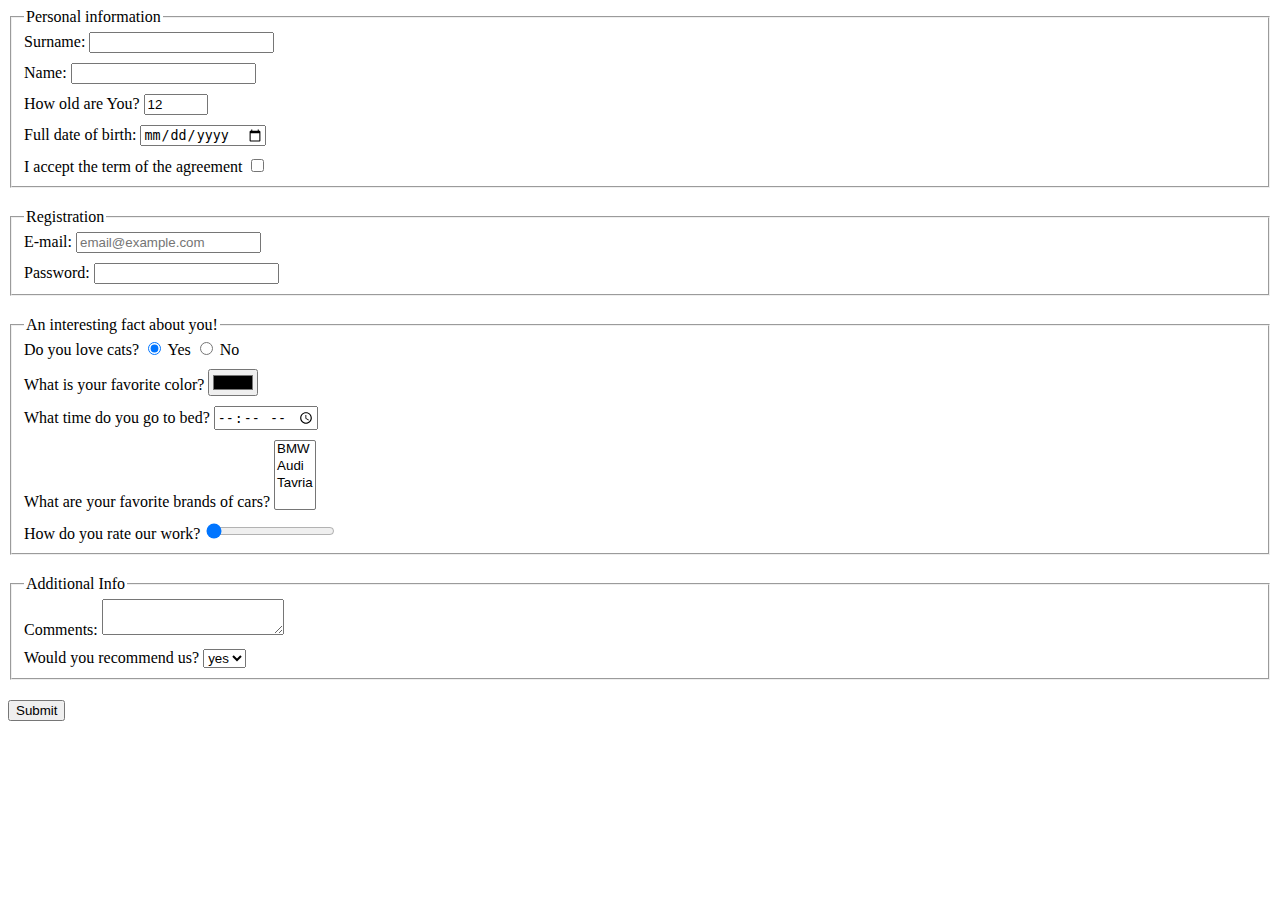
<file: index.html>
<!doctype html><html lang="en"><head><meta charset="UTF-8"><meta name="viewport" content="width=device-width, user-scalable=no, initial-scale=1.0, maximum-scale=1.0, minimum-scale=1.0"><meta http-equiv="X-UA-Compatible" content="ie=edge"><title>HTML Form</title><link rel="stylesheet" href="style.4d72c145.css"></head><body> <script type="text/javascript" src="main.e97352c4.js"></script> <form action="https://mate-academy-form-lesson.herokuapp.com/create-application"> <fieldset name="pers-info" class="fieldset"> <legend>Personal information</legend> <label class="form-field"> Surname: <input type="text" name="surname" autocomplete="off"> </label> <label class="form-field"> Name: <input type="text" name="name" autocomplete="off"> </label> <label class="form-field"> How old are You? <input type="number" name="age" min="1" max="100" value="12"> </label> <label class="form-field"> Full date of birth: <input type="date" name="date"> </label> <label class="form-field last"> I accept the term of the agreement <input type="checkbox" name="agreement"> </label> </fieldset> <fieldset name="registration" class="fieldset"> <legend>Registration</legend> <label class="form-field"> E-mail: <input type="email" name="email" placeholder="email@example.com"> </label> <label class="form-field last"> Password: <input type="password" name="password"> </label> </fieldset> <fieldset name="fact" class="fieldset"> <legend>An interesting fact about you!</legend> <label class="form-field"> Do you love cats? <input type="radio" name="cats" value="yes" checked> Yes <input type="radio" name="cats" value="no"> No </label> <label class="form-field"> What is your favorite color? <input type="color" name="color"> </label> <label class="form-field"> What time do you go to bed? <input type="time"> </label> <label class="form-field"> What are your favorite brands of cars? <select name="car" multiple> <option value="bmw">BMW</option> <option value="audi">Audi</option> <option value="tavria">Tavria</option> </select> </label> <label class="form-field last"> How do you rate our work? <input type="range" name="rating" value="0"> </label> </fieldset> <fieldset name="add-info" class="fieldset"> <legend> Additional Info </legend> <label class="form-field"> Comments: <textarea name="comments" cols="20" rows="2"></textarea> </label> <label class="form-field last"> Would you recommend us? <select name="recommendation"> <option value="yes" selected> yes </option> <option value="no"> no </option> </select> </label> </fieldset> <button type="submit"> Submit </button> </form> </body></html>
</file>
<file: style.4d72c145.css>
.form-field{display:block;margin-bottom:10px}.fieldset{margin-bottom:20px}.last{margin-bottom:0}
/*# sourceMappingURL=style.4d72c145.css.map */
</file>
